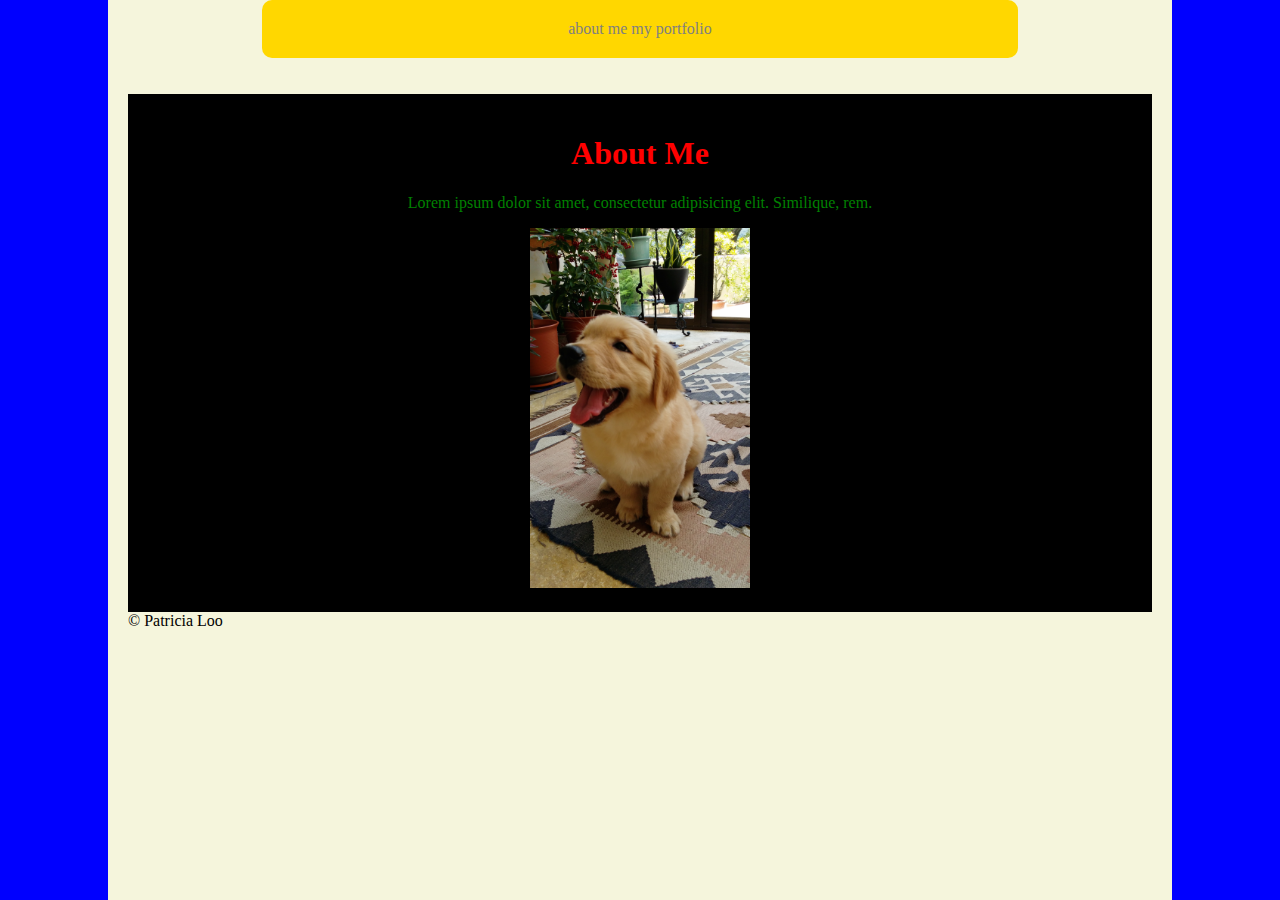
<file: week1/assignment/index.html>
<!DOCTYPE html>
<html>
<head>
	<title>About Me</title>
	<link rel="stylesheet" type="text/css" href="css/stylesheet.css">
</head>
<body>

	<nav>
		<a href="index.html"> about me</a>
		<a href="portfolio.html">my portfolio</a>
	</nav>
	<!-- my web page below here -->
	
<br></br>

<div class="intro">
	<h1>About Me
	</h1>

	<p>Lorem ipsum dolor sit amet, consectetur adipisicing elit. Similique, rem.</p>

	<img src="images/Nala.jpg" alt="image of my dog" height="360" width="220">

</div>
	<!-- my web page above here -->
	<footer>
	&copy; Patricia Loo 
	</footer>

<div class="services">
</div>

</body>
</html>
</file>
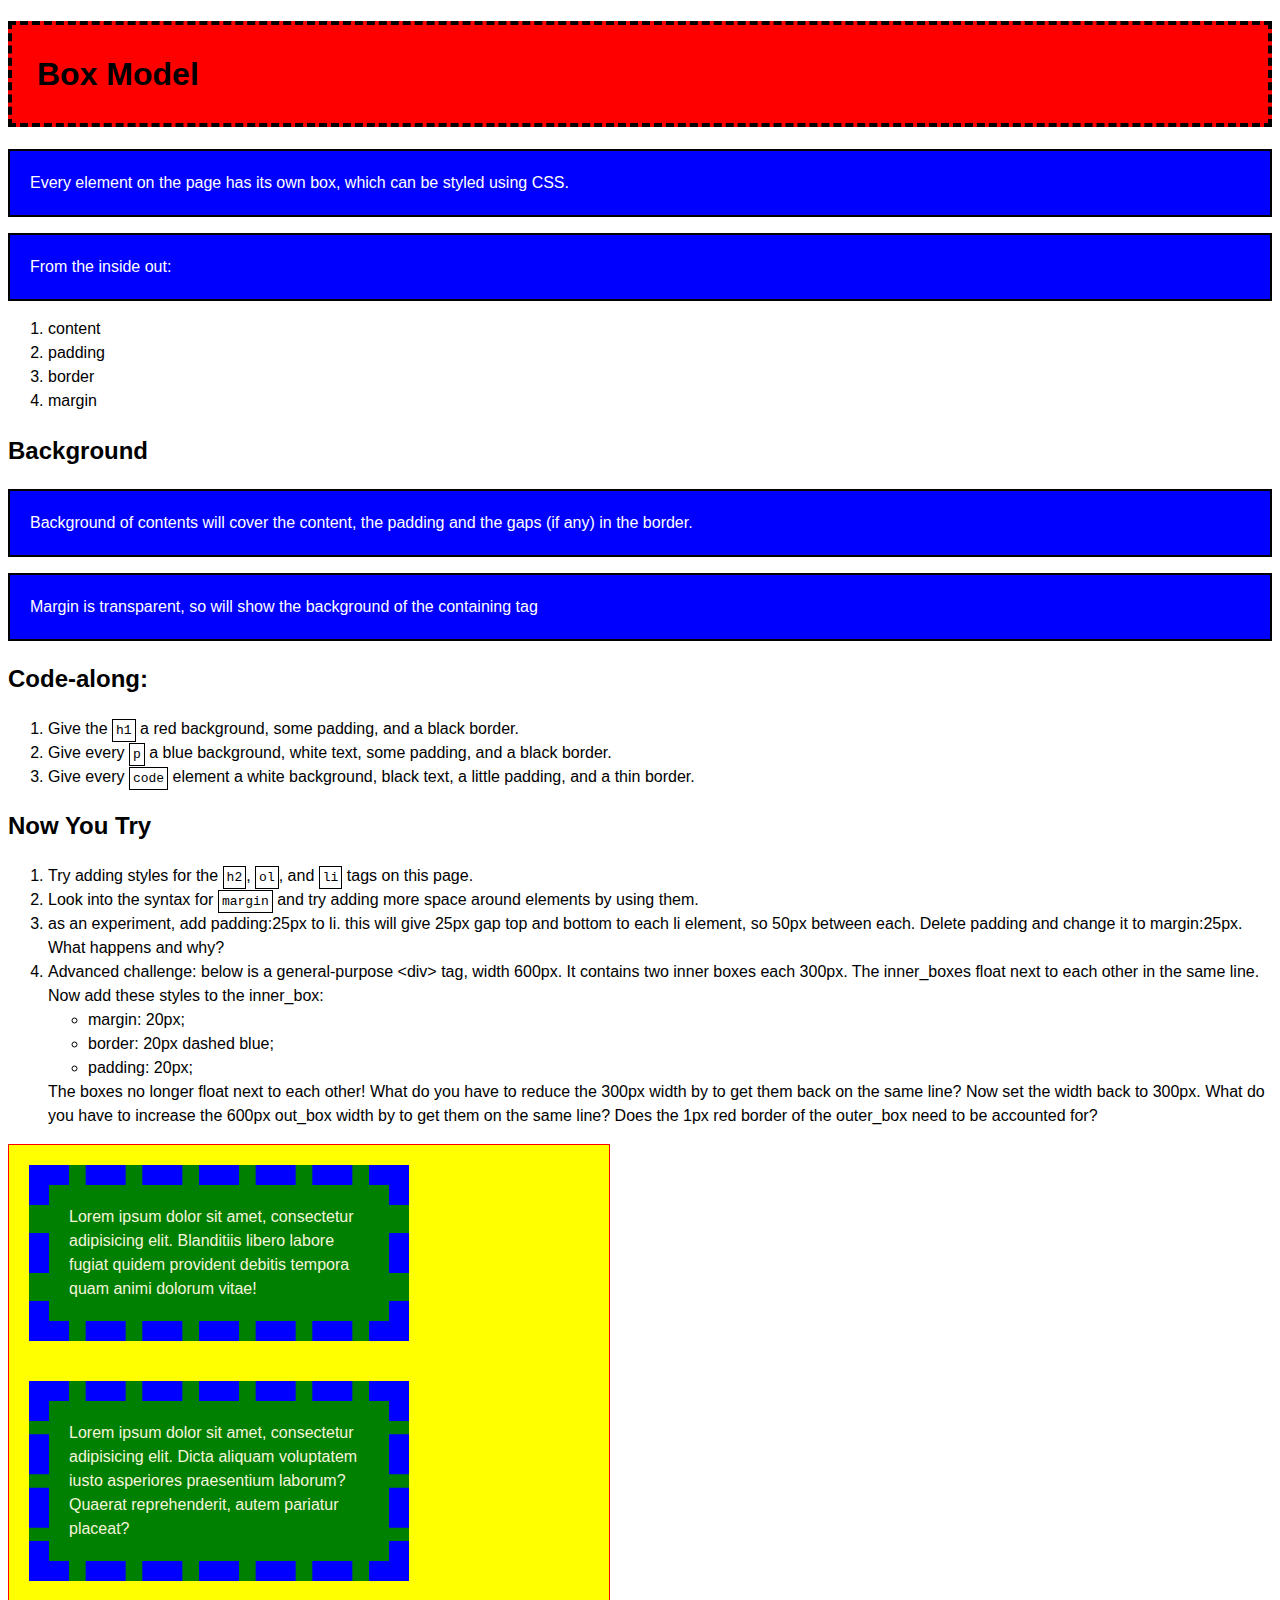
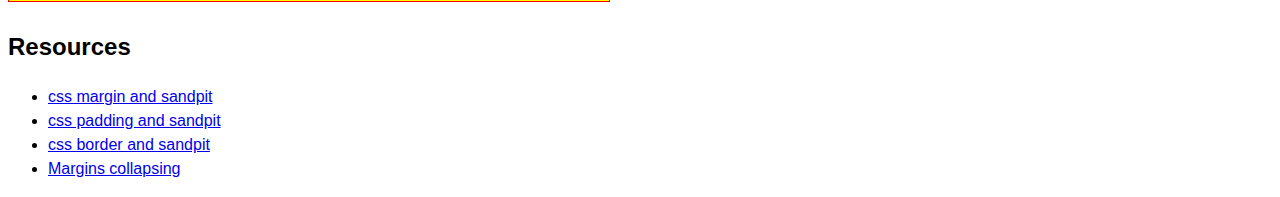
<file: week2/box_model/index.html>
<!DOCTYPE html>
<html>
<head>
	<meta charset="UTF-8">
	<title>The Box Model</title>
	<link rel="stylesheet" href="css/style.css" media="screen" type="text/css" />
</head>

<body>

	<h1>Box Model</h1>
	<p>Every element on the page has its own box, which can be styled using CSS.</p>
	<p>From the inside out:</p>
	<ol>
		<li>content</li>
		<li>padding</li>
		<li>border</li>
		<li>margin</li>
	</ol>

	<h2>Background</h2>
	<p>Background of contents will cover the content, the padding and the gaps (if any) in the border.</p>
	<p>Margin is transparent, so will show the background of the containing tag</p>

	<h2>Code-along:</h2>
	<ol>
		<li>Give the <code>h1</code> a red background, some padding, and a black border.</li>
		<li>Give every <code>p</code> a blue background, white text, some padding, and a black border.</li>
		<li>Give every <code>code</code> element a white background, black text, a little padding, and a thin border.</li>
	</ol>

	<h2>Now You Try</h2>
	<ol>
		<li>Try adding styles for the <code>h2</code>, <code>ol</code>, and <code>li</code> tags on this page.</li>
		<li>Look into the syntax for <code>margin</code> and try adding more space around elements by using them.</li>
		<li> as an experiment, add padding:25px to li. this will give 25px gap top and bottom to each li element, so 50px between each. Delete padding and change it to margin:25px. What happens and why?</li>
		<li>Advanced challenge: below is a general-purpose &lt;div&gt; tag, width 600px. It contains two inner boxes each 300px. The inner_boxes float next to each other in the same line. Now add these styles to the inner_box: 
			<ul>
				<li>margin: 20px;</li>
				<li>	border: 20px dashed blue; </li>
				<li>	padding: 20px;</li>
			</ul>
			The boxes no longer float next to each other! What do you have to reduce the 300px width by to get them back on the same line? Now set the width back to 300px. What do you have to increase the 600px out_box width by to get them on the same line? Does the 1px red border of the outer_box need to be accounted for?</li>
		</ol>

		<div class="outer_box">

			<div class="inner_box">Lorem ipsum dolor sit amet, consectetur adipisicing elit. Blanditiis libero labore fugiat quidem provident debitis tempora quam animi dolorum vitae!
			</div>

			<div class="inner_box">Lorem ipsum dolor sit amet, consectetur adipisicing elit. Dicta aliquam voluptatem iusto asperiores praesentium laborum? Quaerat reprehenderit, autem pariatur placeat?
			</div>

		</div>

		<h2 class="resources">Resources</h2>
		<ul>
			<li><a href="http://www.w3schools.com/css/css_margin.asp">css margin and sandpit</a></li>
			<li><a href="http://www.w3schools.com/css/css_padding.asp">css padding and sandpit</a></li>
			<li><a href="http://www.w3schools.com/css/css_border.asp">css border and sandpit</a></li>
			<li><a href="https://developer.mozilla.org/en/docs/Web/CSS/margin_collapsing">Margins collapsing</a></li>
		</ul>
	</body>
	</html>
</file>
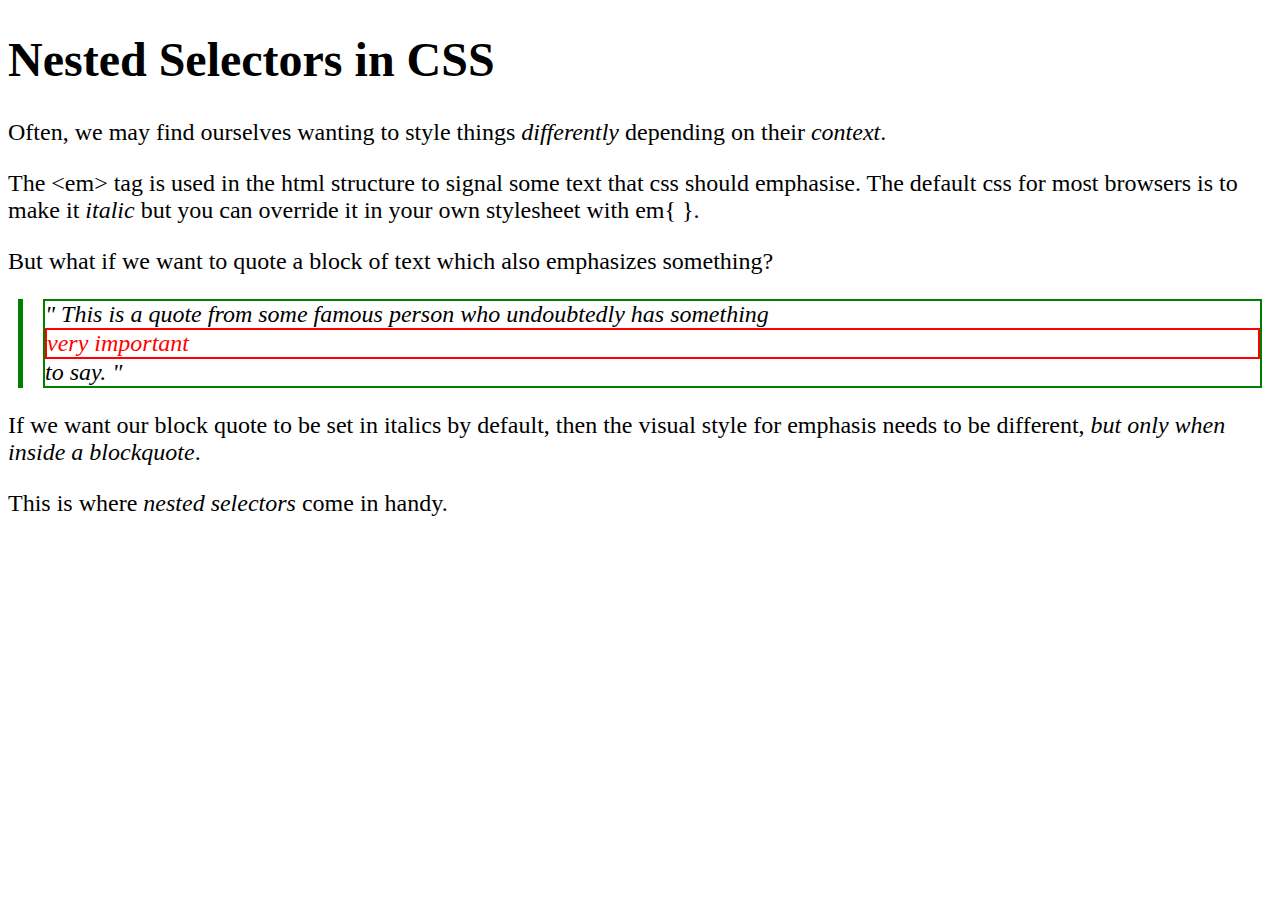
<file: week2/nested_selectors/index.html>
<!DOCTYPE html>
<html>
<head>
	<meta charset="UTF-8">
	<title>Nested Selectors</title>
	<link rel="stylesheet" href="css/style.css" media="screen" type="text/css" />
</head>

<body>

	<h1>Nested Selectors in CSS</h1>

	<p>Often, we may find ourselves wanting to style things <em>differently</em> depending on their <em>context</em>.</p>

	<p>The &lt;em&gt; tag is used in the html structure to signal some text that css should emphasise. The default css for most browsers is to make it <em>italic</em> but you can override it in your own stylesheet with em{ }.</p>

	<p>But what if we want to quote a block of text which also emphasizes something?</p>

	<blockquote>
		<p>
			This is a quote from some famous person who undoubtedly has something <em>very important</em> to say.
		</p>
	</blockquote>

	<p>
		If we want our block quote to be set in italics by default, then the visual style for emphasis needs to be different, <em>but only when inside a blockquote</em>.
	</p>

	<p>
		This is where <em>nested selectors</em> come in handy.
	</p>

</body>
</html>
</file>
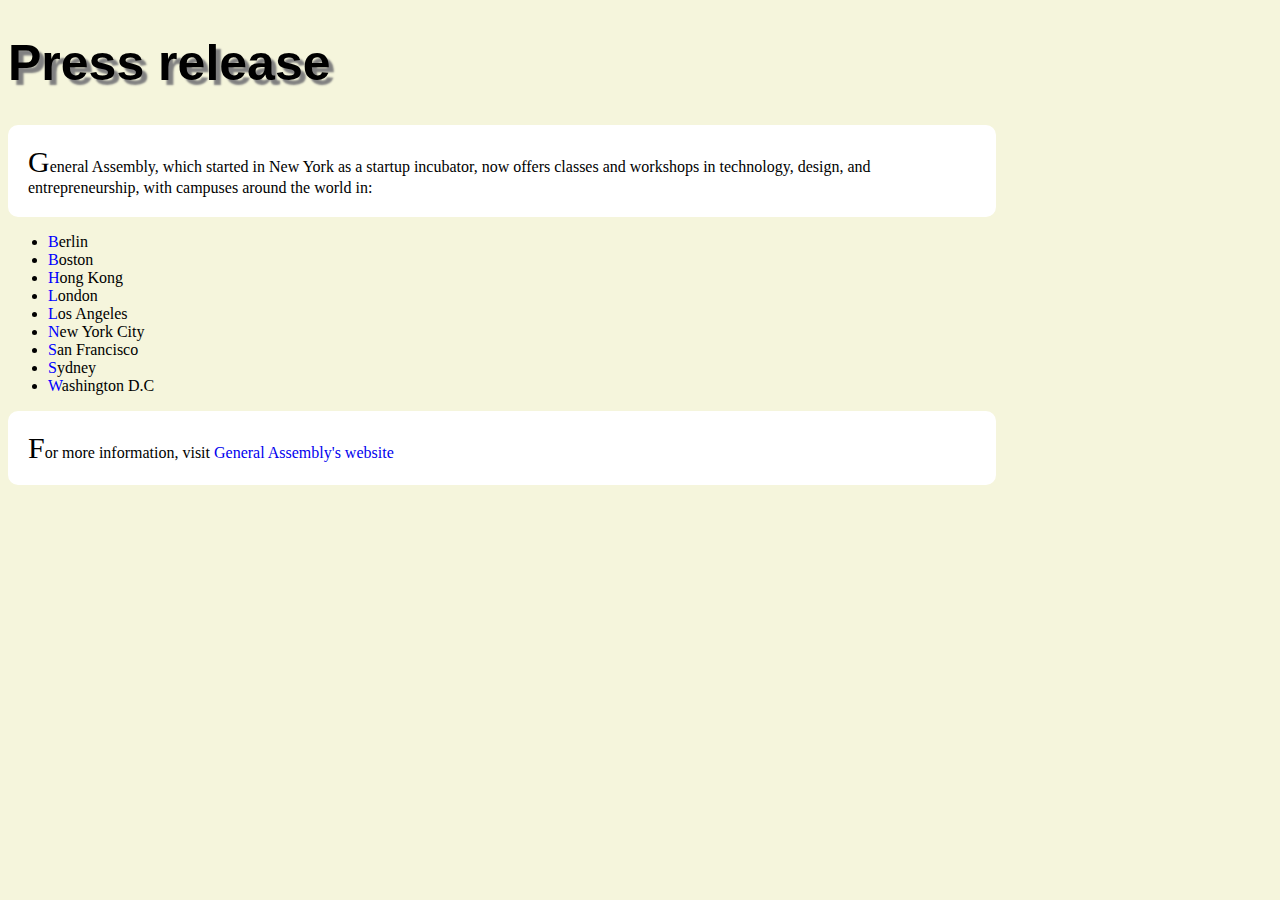
<file: week1/press_release.html>
<!DOCTYPE html>
<html>
<head>
	<title>Press release</title>
	<link rel="stylesheet" href="stylesheet.css">
</head>
<body>

	<h1>Press release</h1>

	<p>General Assembly, which started in New York as a startup incubator, now offers classes and workshops in technology, design, and entrepreneurship, with campuses around the world in:</p>		
<ul>
	<li>Berlin</li>
	<li>Boston</li>
	<li>Hong Kong</li>
	<li>London</li>
	<li>Los Angeles</li>
	<li>New York City</li>
	<li>San Francisco</li>
	<li>Sydney</li>
	<li>Washington D.C</li>
</ul>

	<p>For more information, visit<a href="http://www.generalassemb.ly"> General Assembly's website</a></p>


</body>
</html>
</file>
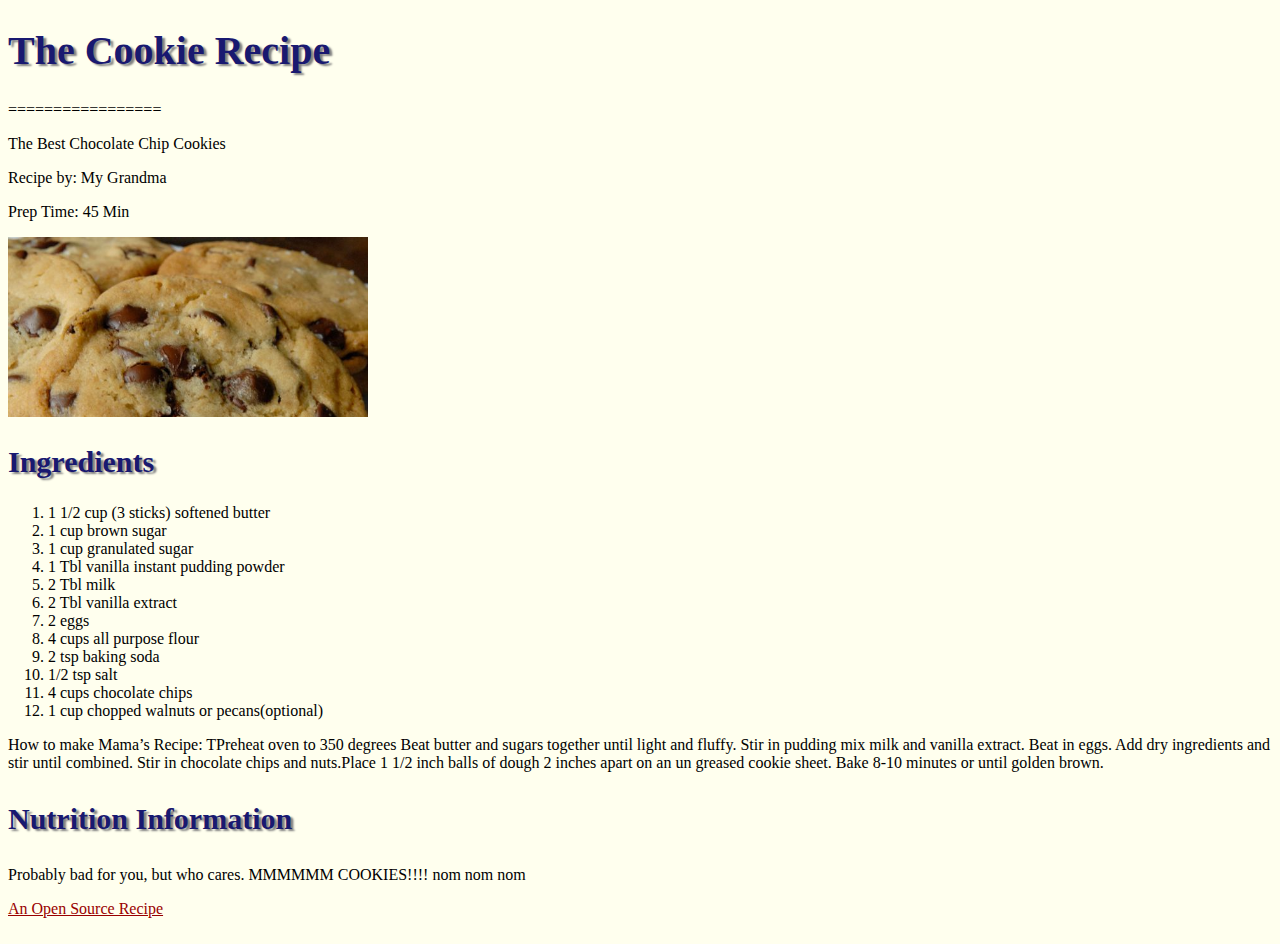
<file: week1/cookieSite/cookies.html>
<!DOCTYPE html>
	<html>
	<head>
		<title></title>
		<link rel="stylesheet" href="styles.css">
	</head>
	<body>


	<h1>The Cookie Recipe</h1>
		<p>=================</p>

		<p>The Best Chocolate Chip Cookies</p>
		<p>Recipe by: My Grandma</p>
		<p>Prep Time: 45 Min</p>

		<img src="cookies.jpg" alt="cookies" height="180" width="360">

		<h2>Ingredients</h2>

		<ol>

			<li>	1 1/2 cup (3 sticks) softened butter</li>
			<li>	1 cup brown sugar </li>
			<li>	1 cup granulated sugar</li>
			<li>	1 Tbl vanilla instant pudding powder</li>
			<li>	2 Tbl milk</li>
			<li>	2 Tbl vanilla extract</li>
			<li>	2 eggs</li>
			<li>	4 cups all purpose flour</li>
			<li>	2 tsp baking soda</li>
			<li>	1/2 tsp salt</li>
			<li>	4 cups chocolate chips</li>
			<li>	1 cup chopped walnuts or pecans(optional)</li>
		
		</ol>

		<p>How to make Mama’s Recipe: TPreheat oven to 350 degrees Beat butter and sugars together until light and fluffy. Stir in pudding mix milk and vanilla extract. Beat in eggs. Add dry ingredients and stir until combined.
		Stir in chocolate chips and nuts.Place 1 1/2 inch balls of dough 2 inches apart on an un greased cookie sheet. Bake 8-10 minutes or until golden brown.</p>


		<h3>Nutrition Information</h3>

		<p>Probably bad for you, but who cares. MMMMMM COOKIES!!!! nom nom nom</p>


		<a href="http://www.opensourcefood.com/people/Amanori/recipes/mamas-recipe-the-best-chocolate-chip-cookies"> An Open Source Recipe </a>

		<br>
		</br>


	</body>
	</html>
</file>
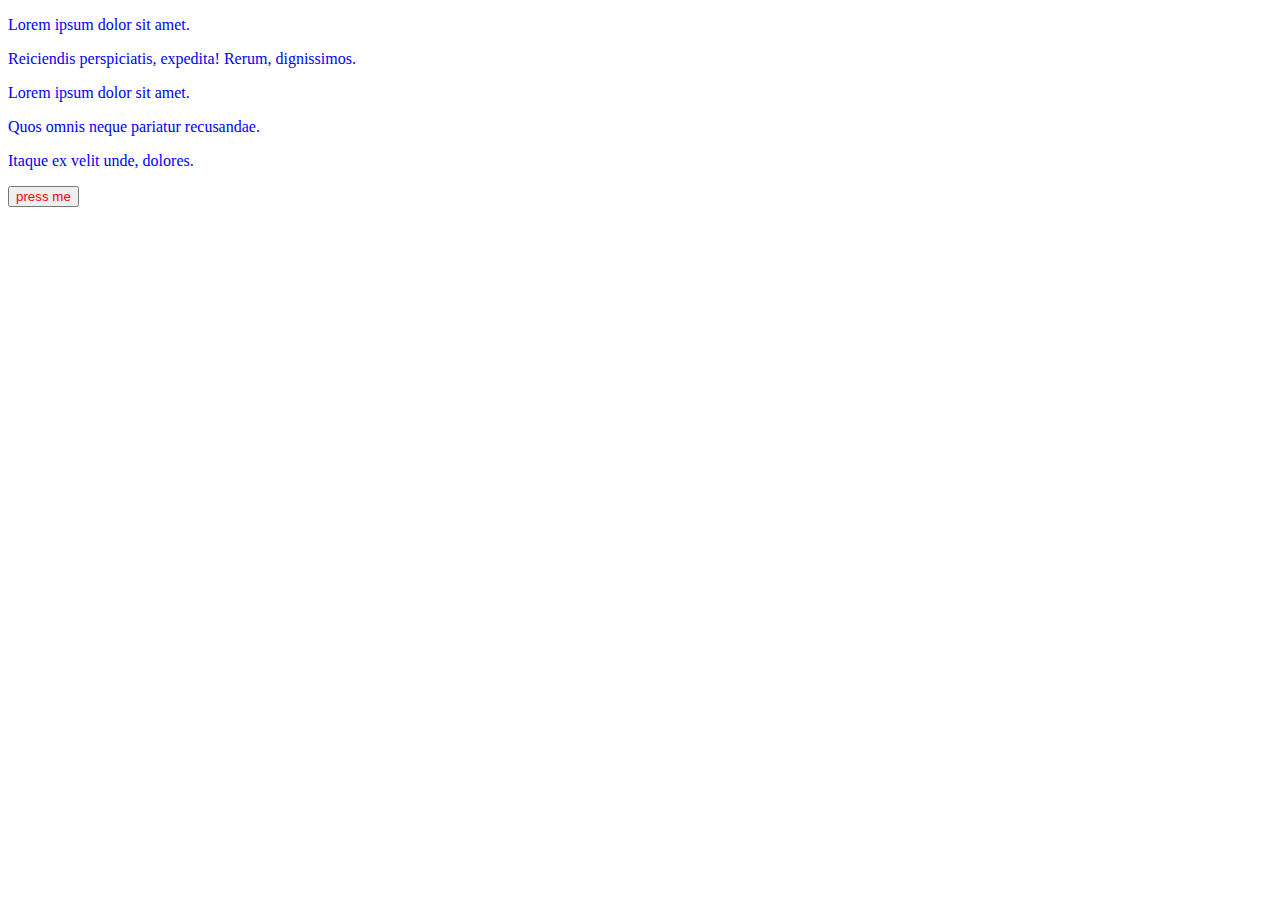
<file: week1/junk/spec.html>
<!DOCTYPE html>
<html>
<head>
	<title>my page</title>
	<link rel="stylesheet" type="text/css" href="styles.css">
</head>
<body>

	<p>Lorem ipsum dolor sit amet.</p>
	<p>Reiciendis perspiciatis, expedita! Rerum, dignissimos.</p>

	<p class="weird" id="wonderful">Lorem ipsum dolor sit amet.</p>
	<p class="weird">Quos omnis neque pariatur recusandae.</p>
	<p class="weird">Itaque ex velit unde, dolores.</p>

	<button class="weird">press me</button>

	<script src="javascript.js"></script>

</body>
</html>
</file>
<file: week1/assignment/css/stylesheet.css>
html{
	background-color:blue;
	height:100%;	/*makes the html the height of your browser*/
}

body{background-color:beige;
	width:80%;
	min-height:100%; 	/*makes the body at least as high as the html tag*/
	margin:0 auto; 		/*makes top-bottom 0 px, left-right split automatically*/
	padding:0 20px; 	/*pushes body away from html*/
	}

nav{
	background-color:Gold;
	padding:20px;
	border-radius:10px; 	/*rounded corners*/
	width:70%;				/*50% of body tag*/
	margin:auto;			/*same trick as for body*/
	text-align:center;		/*centers the links in the nav tag*/
}

nav a{
	/*only applies to <a> tags inside a <nav> tag*/
	color:gray;
	text-decoration:none;	r/*emoves default link underline*/
	padding:5px;
}

nav a:hover{
	/*pseudo-tag - css only applied when hovering over <a> inside a <nav>*/
	background-color:yellow;
	color:green;
	border-radius:5px;
}

.intro{
	text-align: center;
	background-color:black;
	color:red;
	padding:20px;
	margin:auto;
}

.relaxr{
	text-align:center;
	background-color:black;
	color:red;
	padding:10px;
	margin:auto;
}

.relaxr li{
	/*display: inline-block;*/
	text-align:center;
	width:50%;
}

a{}
h1{
}
p{
	font-style:Arial;
	font-size:16px;
	color:green;
}
img{} 
footer{}
</file>
<file: week2/box_model/css/style.css>
body {
	font-family: sans-serif;
	line-height: 1.5;
}

/* add styles to <h1>: a red background, some padding, and a black border.*/
h1 {
 	background-color:red;
 	padding:25px;
 	border:4px dashed black;
}

/*add styles t <p>: blue background, white text, some padding, and a black border.*/
p {
	background-color:blue;
	color:white;
	padding:20px;
	border:2px solid black;
	
}

/*add styles to <code>: element a white background, black text, a little padding, and a thin border.*/
code {
	background-color:white;
	color:black;
	padding:3px;
	border:1px solid black;
}

h2{}
ol{}
li{
}

.outer_box{
	width:600px;
	background-color: yellow;
	border:1px solid red;
	display: inline-block; /*stops the outer_box collapsing*/
}

.inner_box{
	float: left; /*tags will float up and then left - if they can!*/
	width:300px;
	color:beige; /*font color*/
	background-color: green; /* background color*/
	margin:20px;
	border: 20px dashed blue;
	padding:20px;
}

.resources{clear:both;}
</file>
<file: week2/nested_selectors/css/style.css>
body{
	font-size: 1.5em;
}

blockquote {
	border-left: 5px solid green;
	padding-left: 20px;
	margin: 10px;
}

blockquote p{
	font-style:italic;
	border:2px solid green;
}

/* this is me being flashy! */
blockquote p:before, blockquote p:after {
	content: '"';
}

/*add your blockquote p em style after here*/


blockquote p em{
	color:red;
	border:2px solid red;
	display:block;
}
</file>
<file: week1/stylesheet.css>
body { background-color: #F5F5DC; }

h1{
	font-family: Verdana, Geneva, Tahoma, sans-serif;
	font-size:50px;
	text-shadow:5px 5px 2px gray;
}
p{
	padding:20px;
	width:75%;
	background-color: white;
	border-radius: 10px;
}

p:first-letter{
	font-size:30px;
}

li:first-letter{
	color:blue;
	}

a{
	text-decoration:none;
}

a:hover(
	background-color:blue;
	color:yellow;
	)
</file>
<file: week1/cookieSite/styles.css>
body{background-color:#FFE;}

h1{
	font-family: Verdana;
	font-size: 40px;
	color:#191970;
	text-shadow:3px 2px 2px gray;}

h2{
	font-family: Verdana;
	font-size:30px;
	color:#191970;
	text-shadow:3px 2px 2px gray;
}

h3{
	font-family: Verdana;
	font-size:30px;
	color: #191970;
	text-shadow:3px 2px 2px gray;}

p{
	font-family:Verdana;
	font-size:16px;}

a{color:#900;}
</file>
<file: week1/junk/styles.css>
p{color:blue  !important ;}

.weird{color:red;}

#wonderful{color:green;}
</file>
